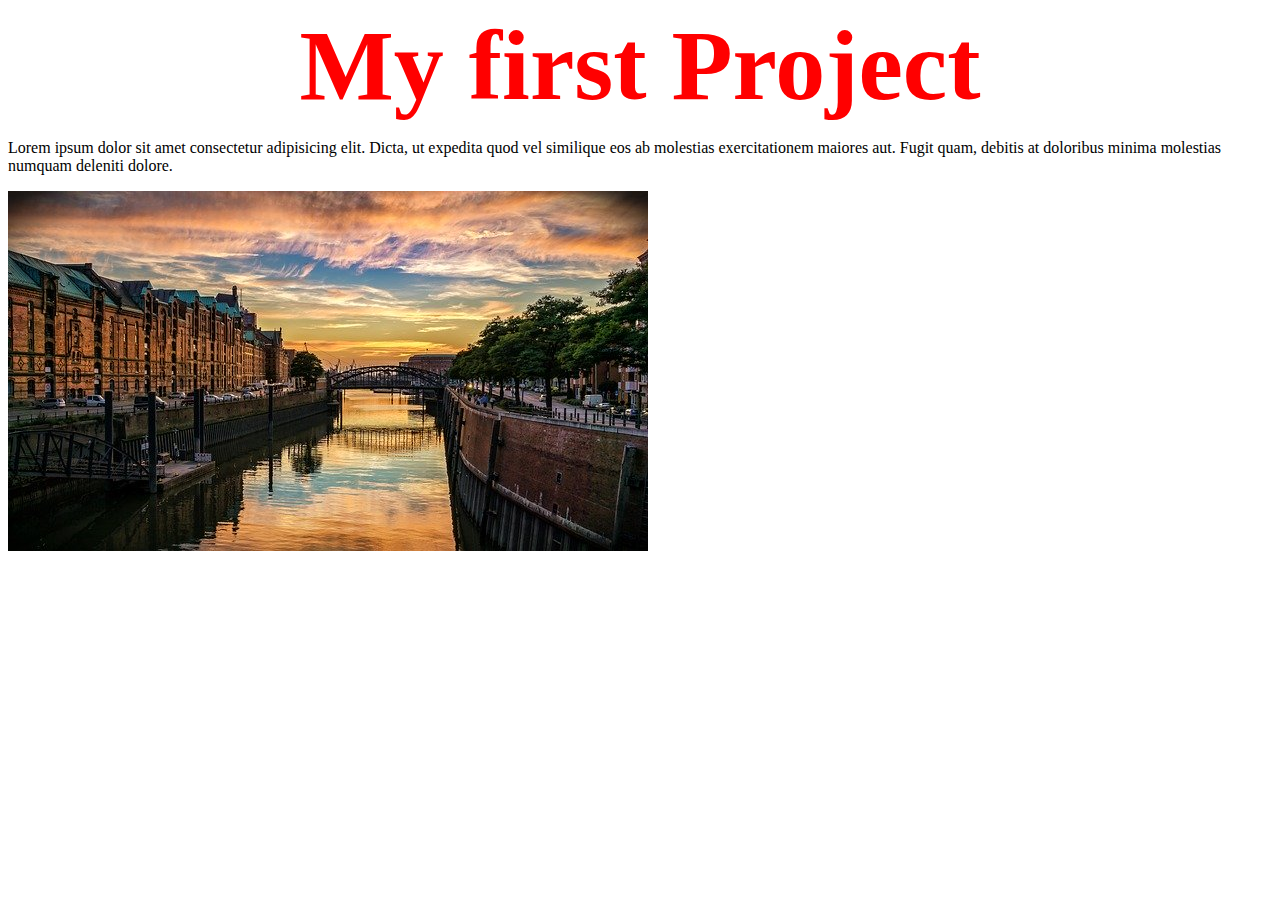
<file: index.html>
<!DOCTYPE html>
<html lang="en">
<head>
    <meta charset="UTF-8">
    <meta name="viewport" content="width=device-width, initial-scale=1.0">
    <title>Document</title>
    <link rel="stylesheet" href="css/style.css">
</head>
<body>
    <h1>My first Project</h1>
    <p>
        Lorem ipsum dolor sit amet consectetur adipisicing elit. Dicta, ut expedita quod vel similique eos ab molestias exercitationem maiores aut. Fugit quam, debitis at doloribus minima molestias numquam deleniti dolore.
    </p>
    <img src="/img/hamburg-3846525_640.jpg" alt="hamburg">
</body>
</html>
</file>
<file: css/style.css>
body {
    /* background-color: lightblue; */
    /* background-image: url(/img/hamburg-3846525_640.jpg);
    height: 100%;
    width: 100%;
    
    background-position: center; 
    background-repeat: no-repeat; 
    background-size: cover; */
    

}
h1 {
    color: red;
    font-size: 100px;
    display: block;
    margin: 0 auto;
    text-align: center;
}
</file>
